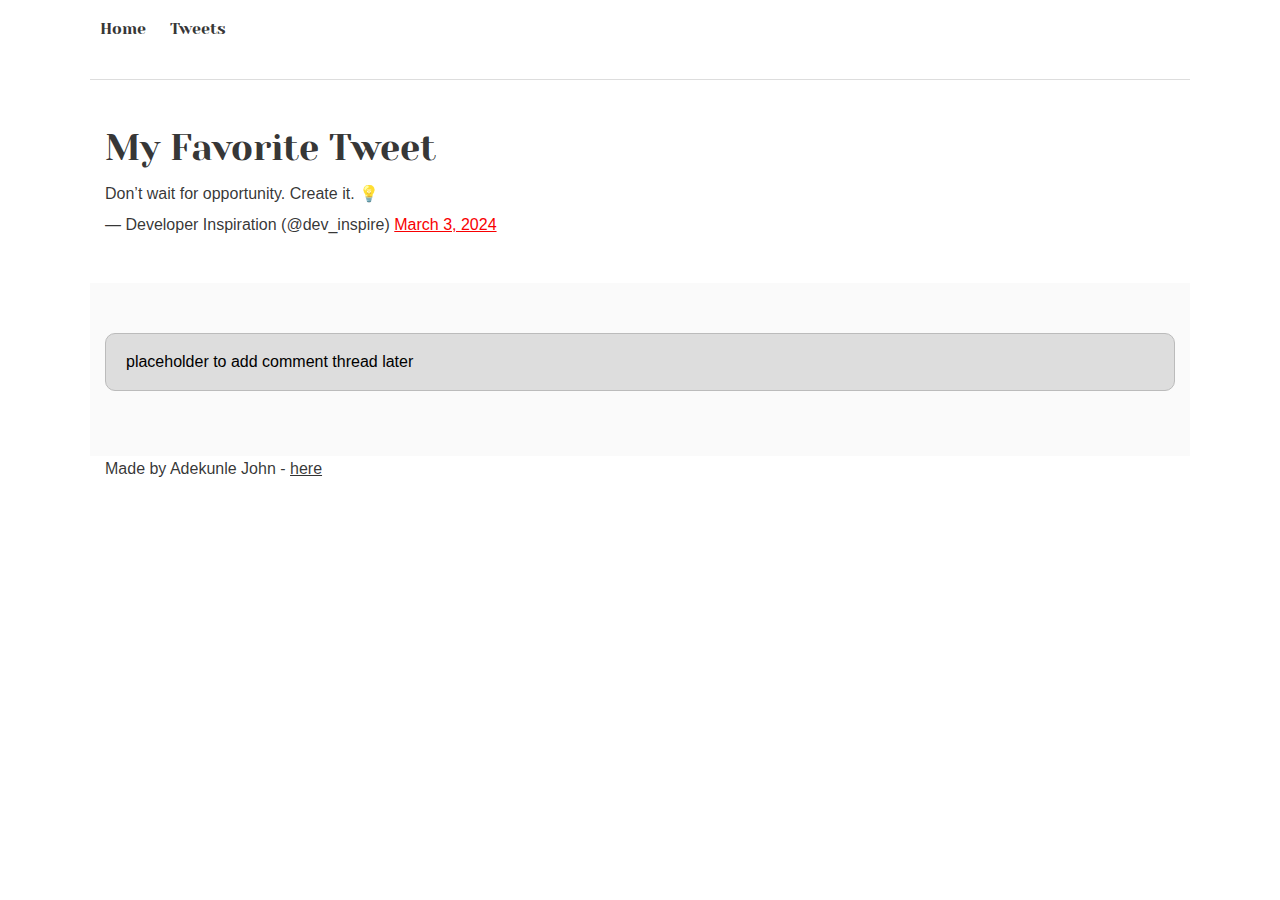
<file: tweets.html>
<!DOCTYPE html>
<html lang="en">
<head>
    <meta charset="UTF-8">
    <title>My Page</title>
    <link href="base.css" rel="stylesheet">
    <link href="styles.css" rel="stylesheet"> 
    <meta charset="UTF-8">
    <title>Tweets Page</title>
</head>
<body>

  <header>
    <ul>
      <li><a href="index.html">Home</a></li>
      <li><a href="tweets.html">Tweets</a></li>
    </ul>
  </header>

  <main>
    <article>
      <h1>My Favorite Tweet</h1>
      <!-- Replace with any tweet you like -->
      <blockquote class="twitter-tweet">
        <p lang="en" dir="ltr">Don’t wait for opportunity. Create it. 💡</p>
        &mdash; Developer Inspiration (@dev_inspire) <a href="https://twitter.com/dev_inspire/status/1234567890123456789?ref_src=twsrc%5Etfw">March 3, 2024</a>
      </blockquote>
      <script async src="https://platform.twitter.com/widgets.js" charset="utf-8"></script>
    </article>

    <aside>
      <p>placeholder to add comment thread later</p>
    </aside>
  </main>

  <footer>
    <p>Made by Adekunle John - <a href="https://github.com/Temmacrown" target="_blank">here</a></p>
  </footer>

</body>
</html>
</file>
<file: base.css>
/* Importing webfonts */
/* (If you're learning CSS, you should disregard that) */

@import url(https://fonts.googleapis.com/css?family=Yeseva+One);
@import url(https://fonts.googleapis.com/css?family=Josefin+Sans:400,700,700italic,400italic);


/* CSS reset rules */

html, body {
	height: 100%;
	min-height: 100%;
}
html, body, div, span, applet, object, iframe,
h1, h2, h3, h4, h5, h6, p, blockquote, pre,
a, abbr, acronym, address, big, cite, code,
del, dfn, img, ins, kbd, q, s, samp,
small, strike, sub, sup, tt, var,
b, u, i, center,
dl, dt, dd,
fieldset, form, label, legend,
table, caption, tbody, tfoot, thead, tr, th, td,
article, aside, canvas, details, embed, 
figure, figcaption, footer, header, hgroup, 
menu, nav, output, ruby, section, summary,
time, mark, audio, video {
	margin: 0;
	padding: 0;
	border: 0;
	font-size: 100%;
	font: inherit;
	vertical-align: baseline;
}
/* HTML5 display-role reset for older browsers */
article, aside, details, figcaption, figure, 
footer, header, hgroup, menu, nav, section {
	display: block;
}
body {
	line-height: 1;
}
blockquote, q {
	quotes: none;
}
blockquote:before, blockquote:after,
q:before, q:after {
	content: '';
	content: none;
}
table {
	border-collapse: collapse;
	border-spacing: 0;
}


/* Fonts and colors */

body {
	font-family: 'Josefin Sans', serif;
	color: rgba(0, 0, 0, 0.8);
}
h1, h2, h3, h4, h5, h6, header {
	font-family: 'Yeseva One', sans-serif;
}
article {
}
header {
	border-bottom: 1px solid rgb(221,221,221);
	transition: border-bottom-color 1s ease;
}
header a {
	color: rgba(0, 0, 0, 0.8);
}
aside {
	background: #FAFAFA;
}
aside p {
	border: 1px solid #bbb;
	background: #ddd;
	color: black;
}
footer a {
	color: rgba(0, 0, 0, 0.8);
}
a {
	color: #F80002;
}


/* Positioning and margins */

@media (min-width: 1100px) {
	body {
		width: 1100px;
		margin: 0 auto;
	}
}

article {
	padding: 50px 15px;
}
article > *:first-child {
	margin-top: 0;
}
aside {
	padding: 50px 15px;
}
header .right {
	float: right;
	margin: 0 10px 15px;
}


/* Header */
header {
	padding: 20px 0;
	height: 80px;
}
header ul {
	list-style: none;
	margin: 0;
	padding: 0;
}
header li {
	display: inline;
	vertical-align:middle;
}
header li:first-child {
	margin: 0;
}
header li a {
	margin: 0 10px;
}
header li.logo {
	font-size: 36px;
}
header a {
	text-decoration: none;
}


/* Aside */

aside p {
	border-radius: 10px;
	padding: 20px 20px;
}


/* Footer */

footer {
	padding: 5px 15px;
	height: 80px;
}


/* Text styles and margins */

p {
	margin-bottom: 15px;
}
h1 {
	font-size: 36px;
	margin: 40px 0 20px;
}
h2 {
	font-size: 32px;
	margin: 30px 0 15px;
}
h3 {
	font-size: 28px;
	margin: 25px 0 10px;
}
h4 {
	font-size: 20px;
	font-weight: bold;
	margin: 20px 0 10px;
}
h5 {
	font-size: 18px;
	font-weight: bold;
	margin: 15px 0 10px;
}
h6 {
	font-weight: bold;
	margin: 5px 0;
}

@media (max-width: 800px) {
  body.works_on_smartphone {
  	display: block;
  }
  body.works_on_smartphone main {
  	display: block;
  }
  header .right {
  	float: none;
  }
}
</file>
<file: styles.css>
/* Reset styles */
* {
    margin: 0;
    padding: 0;
    box-sizing: border-box;
}

body {
    font-family: Arial, sans-serif;
}

/* Navigation bar */
nav {
    display: flex;
    justify-content: space-between;
    align-items: center;
    padding: 20px;
}

nav ul {
    display: flex;
    gap: 20px;
    list-style: none;
}

nav a {
    text-decoration: none;
    color: black;
}

/* Hero section */
.hero {
    text-align: center;
    padding: 100px 20px;
    background-color: #f2f2f2;
}

.hero h1 {
    font-size: 2.5rem;
    margin-bottom: 20px;
}

.hero p {
    font-size: 1.2rem;
    margin-bottom: 30px;
}

.hero button {
    padding: 10px 20px;
    font-size: 1rem;
    background-color: #FF6565;
    color: white;
    border: none;
    cursor: pointer;
}
.hero button:hover {
    opacity: 0.9;
}
/* --- What we do section --- */
:root {
  --container-pad: 20px;
  --accent: #FF6565;
  --card-bg: #fff;
  --card-radius: 10px;
}

.what-we-do {
  padding: 48px var(--container-pad);
  background: #fafafa;
}

.section-title {
  text-align: center;
  font-size: 28px;
  margin-bottom: 6px;
}

.section-lead {
  text-align: center;
  color: #666;
  margin-bottom: 28px;
  max-width: 700px;
  margin-left: auto;
  margin-right: auto;
}

/* grid of service cards */
.services {
  display: grid;
  grid-template-columns: repeat(4, 1fr);
  gap: 20px;
  max-width: var(--max-width);
  margin: 0 auto;
  padding: 0 10px;
}

.service-card {
  background: var(--card-bg);
  border-radius: var(--card-radius);
  padding: 22px;
  text-align: center;
  box-shadow: 0 6px 14px rgba(0,0,0,0.04);
  transition: transform .18s ease, box-shadow .18s ease;
}

/* icon styling — generic */
.service-card .icon {
  display: inline-block;
  font-size: 40px;   /* icon fonts scale by font-size */
  line-height: 1;
  margin-bottom: 12px;
  color: var(--accent);
}

/* card hover */
.service-card:hover {
  transform: translateY(-6px);
  box-shadow: 0 12px 22px rgba(0,0,0,0.08);
}

/* headings and text */
.service-card h3 {
  margin: 8px 0;
  font-size: 18px;
}
.service-card p {
  color: #444;
  font-size: 14px;
}

/* MOBILE: stack cards for small screens */
@media (max-width: 480px) {
  .services {
    grid-template-columns: 1fr;
  }
  .section-title { font-size: 22px; }
}
</file>
